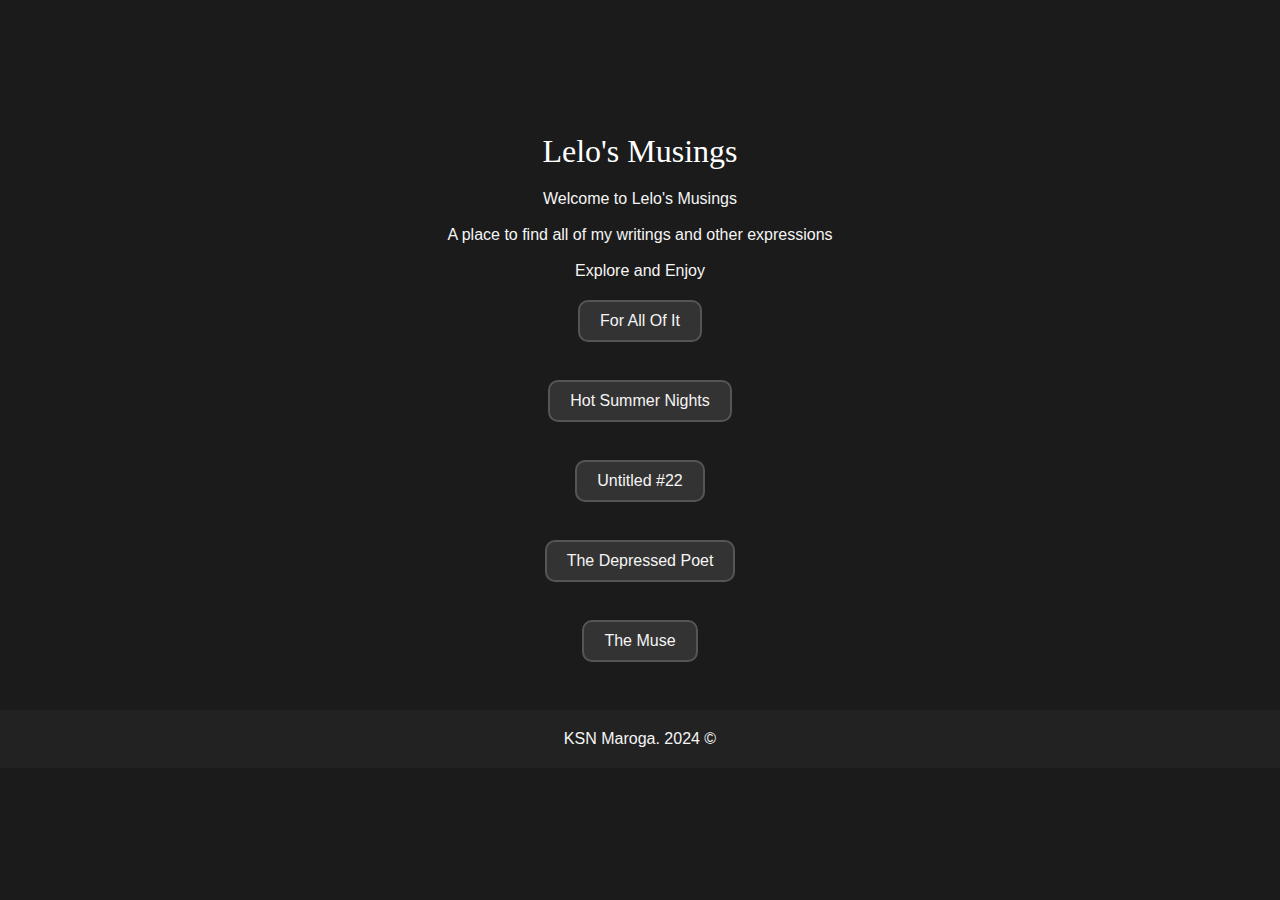
<file: index.html>
<!DOCTYPE html>
<html lang="en">
<head>
    <meta charset="UTF-8">
    <meta name="viewport" content="width=device-width, initial-scale=1.0">
    <title>Lelo's Musings</title>
    <link rel="stylesheet" href="styles.css"> <!-- Link to the CSS -->
    <script src="script.js" defer></script>
</head>

<body>
   <header><a href="index.html">Lelo's Musings</a></header>

   <p>Welcome to Lelo's Musings</p></br>
   <p>A place to find all of my writings and other expressions</p><br>
   <p>Explore and Enjoy</p>

   <div id="buttonContainer"></div> <!-- Container for dynamic buttons -->

   <footer id="footer">
       <div>
           <p>KSN Maroga. 2024 &copy;</p>
       </div>
   </footer>
   
</body>
</html>
</file>
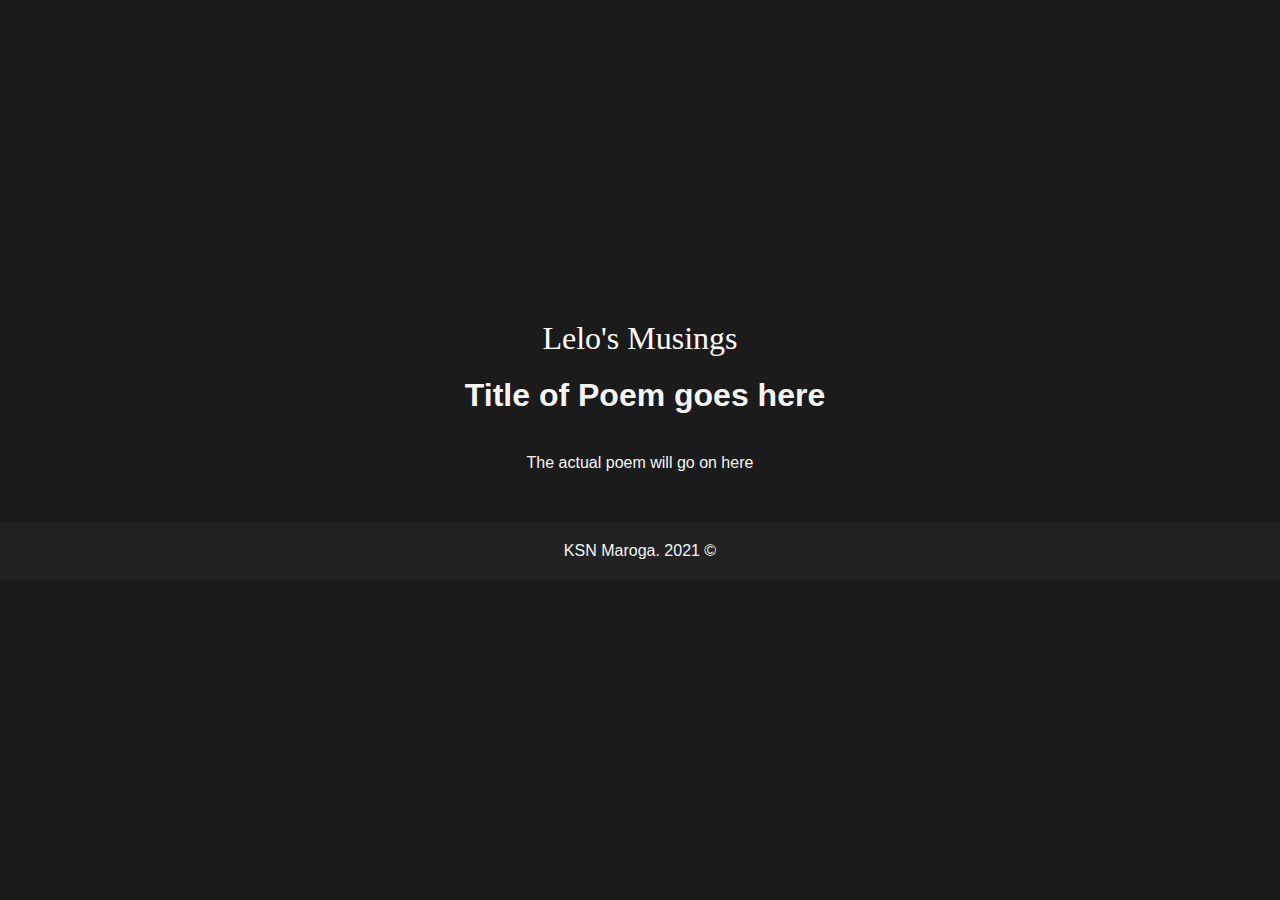
<file: poem_page.html>
<!DOCTYPE html>
<html lang="en">
<head>
    <meta charset="UTF-8">
    <meta name="viewport" content="width=device-width, initial-scale=1.0">
    <title>Lelo's Musings</title>
    <link rel="stylesheet" href="styles.css"> <!-- Link to the CSS -->
    <script src="script.js" defer></script>
</head>

<body>
   <header><a href="index.html">Lelo's Musings</a></header>

   <div>
       <h1 id="poemTitle">Title of Poem goes here</h1>
       <p id="poemContent">The actual poem will go on here</p>
   </div>

   <footer id="footer">
       <div>
           <p>KSN Maroga. 2021 &copy;</p>
       </div>
   </footer>
   
</body>
</html>
</file>
<file: styles.css>
/* Reset some default styles */
body, h1, p 
{
    margin: 0;
    padding: 0;
}

body 
{
    background-color: #1b1b1b; /* Dark background for film noir feel */
    font-family: 'Arial', sans-serif; /* Body font */
    color: #f5f5f5; /* Light text color */
    display: flex;
    flex-direction: column;
    align-items: center;
    justify-content: center;
    min-height: 100vh; /* Full viewport height */
    /*padding-bottom: 60px;  Space for footer note:was removed as it introduced a scroll bar unnecesarily*/
}

header 
{
    text-align: left; /* Align header text to the left */
    font-family: 'Georgia', serif; /* Header font */
    font-size: 2rem; /* Header font size */
    margin-bottom: 20px; /* Space below the header */
}
a {
    text-decoration: none; /* Removes the underline */
    color: white;
}

#buttonContainer 
{
    display: flex;
    flex-direction: column;
    align-items: center;
    padding: 10px;
}

button 
{
    background-color: #333; /* Dark button background */
    color: #f5f5f5; /* Light button text */
    border: 2px solid #555; /* Button border */
    border-radius: 10px; /* Rounded corners */
    padding: 10px 20px; /* Button padding */
    margin: 10px 0; /* Even space between buttons */
    font-size: 1rem; /* Button text size */
    cursor: pointer;
    transition: background-color 0.3s, border-color 0.3s; /* Smooth hover transition */
}

button:hover 
{
    background-color: #444; /* Slightly lighter on hover */
    border-color: #777; /* Change border color on hover */
}

#poemContent 
{
    padding: 20px; /* Add padding around the poem */
    border-radius: 10px; /* Optional: rounded corners */
    margin: 20px 0; /* Space above and below the poem */
    display: flex;
    justify-content: center; /* Center the text horizontally */
    align-items: center; /* Center the text vertically */
    text-align: center; /* Center the text alignment */
    color: #f5f5f5; /* Ensure the text color is readable */
}

#poemTitle
{
    margin-left:10px;
    text-align: center;
}

footer 
{
    background-color: #222; /* Dark footer background */
    color: #f5f5f5; /* Light footer text */
    text-align: center;
    padding: 20px;
    width: 100%;;
    bottom: 0px;
    margin-top: 10px;
}
</file>
